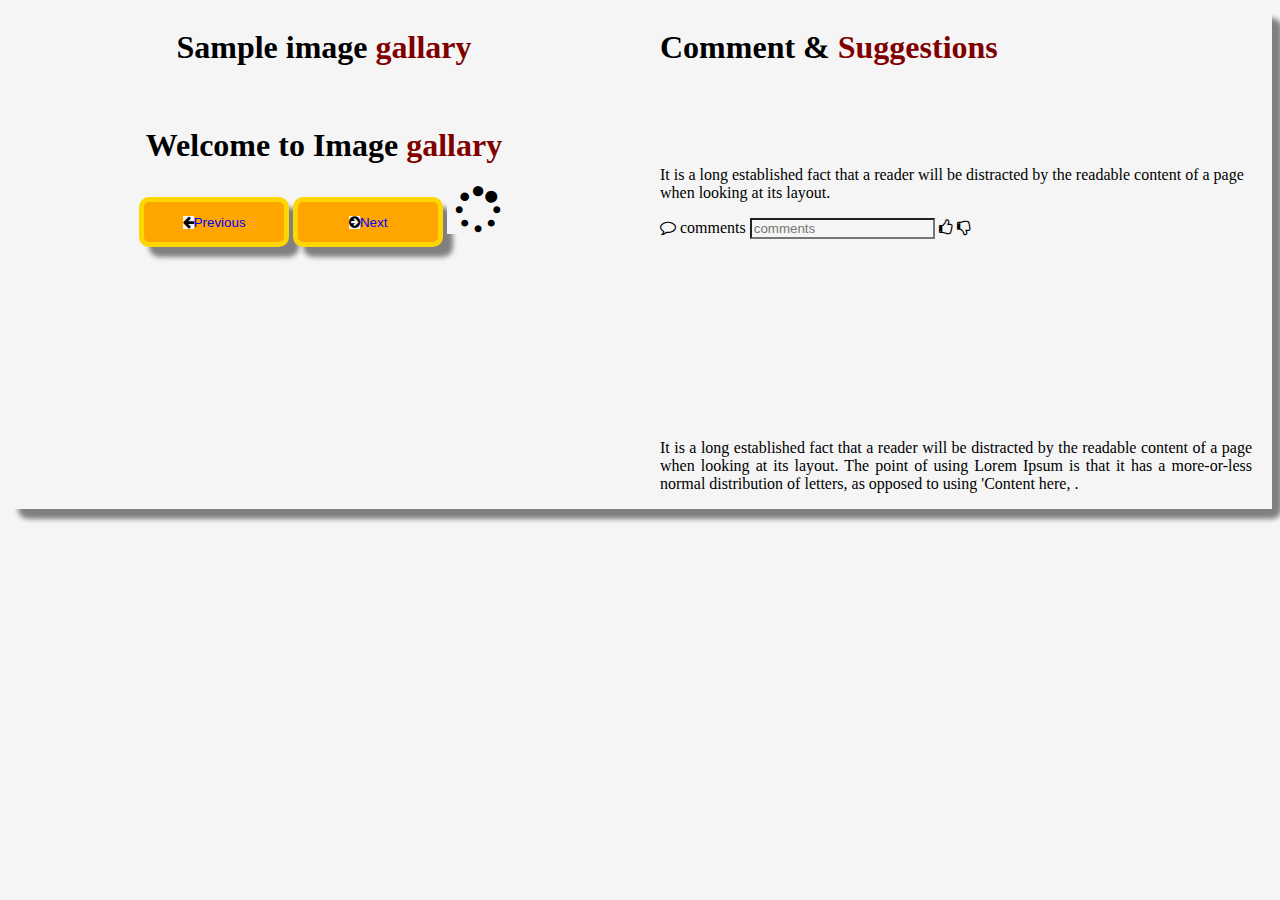
<file: coursel img.html>
<!DOCTYPE html>
<html>
<head>
    <title>Image 
     cousel SlideShow</title>
    <meta charset="utf-8" />
    
    <script>        

        var i = 0; 
        var images = [     
                            "images/c_home_2.jpg",
                            "images/c_home_3.jpg",
                            "images/c_home_4.jpg",
                            "images/c_home_5.jpg",
                            "images/c_home_6.jpg",
                            "images/c_home_7.jpg",
                            "images/c_home_8.jpg"];

        function mySlide(param){
            if ( param == 'next' )
            {
                i++;
                if ( i == images.length)
                {
                    i = images.length - 1;
                }
                document.getElementById( 'slide' ).src = images[i];
            }
            else
            {
                i--;
                if ( i < 0 )
                {
                    i = 0;
                }
                document.getElementById( 'slide' ).src = images[i ];
            }
        }

    </script>
    <!-- font awesome -->
    <link rel="stylesheet" href="https://cdnjs.cloudflare.com/ajax/libs/font-awesome/4.7.0/css/font-awesome.min.css">
    <!-- css link -->
    <link rel="stylesheet" type="text/css" href="css/stylecoursel.css">
</head>
<body>
<div class= "box">

    <div class="container wrapper">
    <h1> Sample image <span class="gallary">gallary</span></h1>
    <img  id="slide">
    <h1> Welcome to Image <span class="gallary"> gallary</span></h1>
    <button onclick="mySlide( 'Previous' );"><i class="fa fa-arrow-left" aria-hidden="true"></i>Previous</button>
    <button  onclick="mySlide( 'next' );"><i class="fa fa-arrow-circle-right" aria-hidden="true"></i>Next</button>
    <i class="fa fa-spinner fa-spin fa-3x fa-fw"></i>
    <span class="sr-only">Loading...</span>
    
    </div>
    <div class="container text">
    <h1> Comment &amp; <span class="gallary"> Suggestions</span></h1>
        <div id="glow">
        <p>It is a long established fact that a reader will be distracted by the readable content of a page when looking at its layout.</p>

        <i class="fa fa-comment-o" aria-hidden="true"></i>
        <label> comments</label>
        <input type="text"  name="textbox" placeholder="comments">
        <i class="fa fa-thumbs-o-up" aria-hidden="true"></i>
        <i class="fa fa-thumbs-o-down" aria-hidden="true"></i>
        </div>
        <div class="content">
        <p>It is a long established fact that a reader will be distracted by the readable content of a page when looking at its layout. The point of using Lorem Ipsum is that it has a more-or-less normal distribution of letters, as opposed to using 'Content here, .</p>
        </div>
    </div>
</div>
</body>
</html>
</file>
<file: css/stylecoursel.css>
*{
	background-color: whitesmoke;
	color: black;

}
.box{
	width: 100%;
	/*height: 500 px;*/
	/*border: 5px solid green;*/
	display: flex;
	flex-direction: row;
	justify-content: space-between;
	border-radius: 10px;
	box-shadow: 10px 10px 5px grey;
	
}
span.gallary{
	color: maroon;
	text-align: center;

}
.container.wrapper{
	width: 50%;
	/*border: 1px solid red;*/
	overflow: hidden;
	text-align: center;
}
.container.text{
	width: 40%;
	flex-grow: 1;
	/*border: 1px solid blue;*/
	padding: 0 20px 0 20px;

}

button{
	width:150px;
	height: 50px;
	color: blue;
	box-shadow: 10px 10px 5px grey;
	background-color: orange;
	border-radius: 10px;
	border: 5px solid gold;
	

	}

button:hover{
	background: grey;
	color:red;
}

#glow{
	margin-top: 100px;
}
.content > p{
	text-align: justify;
	margin-top: 200px;

}
/*image*/
#slide{
	width: 100%;
}
@media only screen and (max-width: 480px){
	.container.wrapper{
		width: 100%;
	}
	.container.text{
		display:none;
	}
}
@media only screen and (max-width: 640px){
	.container.wrapper{
		width: 100%;
	}
	.container.text{
		display:none;
	}
}
</file>
